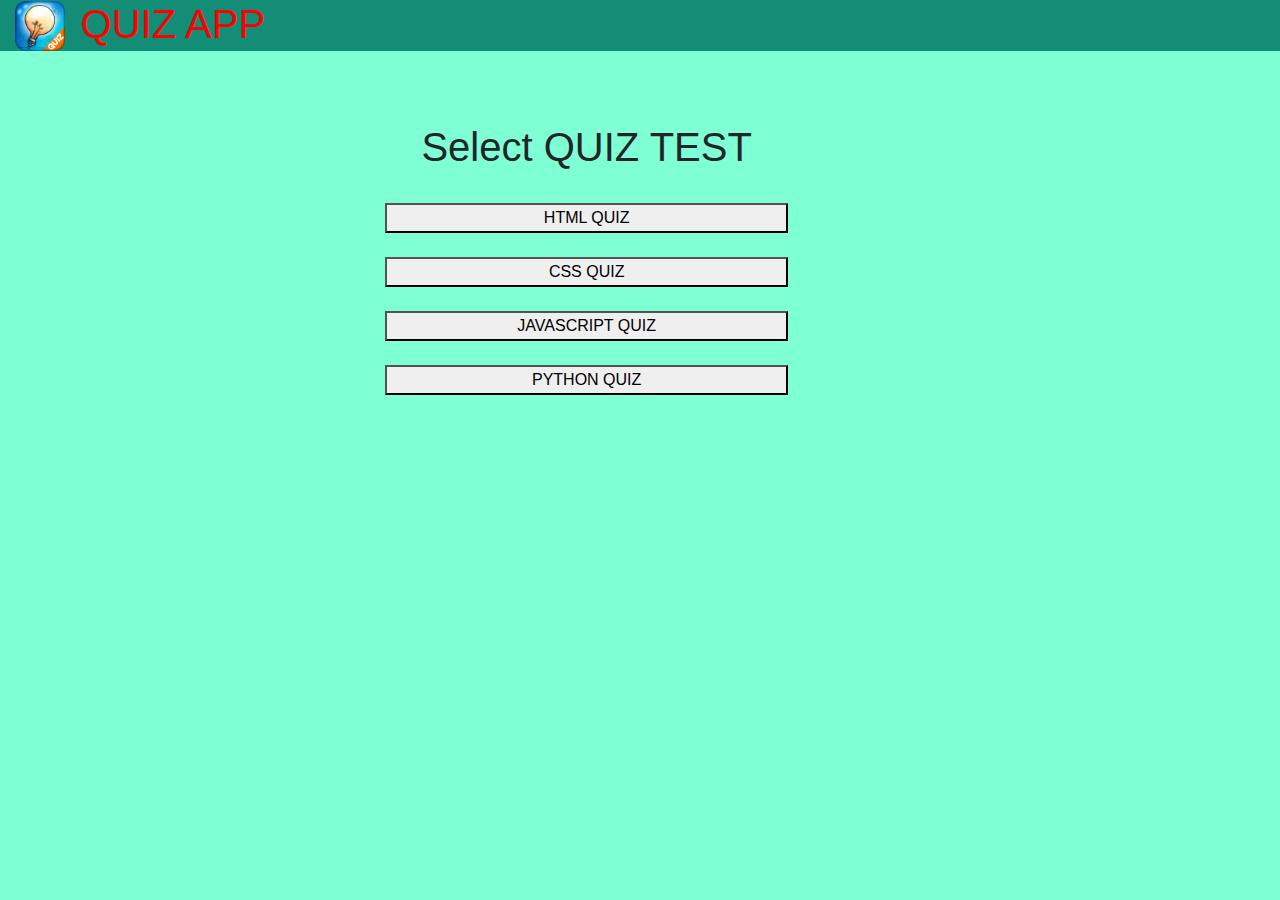
<file: index.html>
<!DOCTYPE html>
<html lang="en">

<head>
    <meta charset="UTF-8">
    <meta name="viewport" content="width=device-width, initial-scale=1.0">
    <title>Document</title>
    <link rel='stylesheet' href="style.css">

    
  
    <style>
        #head,#dp{
            font-family: 'Lobster', cursive;
    text-shadow:  5px 5px 1px gray, 3px 3px 4px black,10px 10px 10px grey;
        }
        .bd{
            border:5px solid;
            padding:  45px 10px 45px 10px;
            font-size: 40px;
            border-radius: 50px;
            
            font-weight: bold;
            font-family: 'Lobster', cursive;
    text-shadow:  5px 5px 1px gray, 3px 3px 4px black,10px 10px 10px grey;
        }
        #question,
        label {
            font-size: 20px;
            width: 100%;
            height: 40px;


        }

        label:hover {
            background-color: #138D75;
            color: white;

        }
    </style>

    <link rel="stylesheet" href="https://maxcdn.bootstrapcdn.com/bootstrap/4.0.0/css/bootstrap.min.css"
        integrity="sha384-Gn5384xqQ1aoWXA+058RXPxPg6fy4IWvTNh0E263XmFcJlSAwiGgFAW/dAiS6JXm" crossorigin="anonymous">
</head>

<body style="background-color: aquamarine;">
    <section class="container-fluid">
        
        <div class="row">
            <div class="col col-lg-12" style="background-color: #138D75;">
                <img src="quiz.jpg" width="50px" style="margin-top: -15px;">
                <h1 style="display: inline;color: red;">&nbsp;QUIZ APP</h1>

            </div>

        </div>
        <br><br><br>
        <div class="row">
            <div class="col col-lg-3 col-md-4 col-12 col-sm-2">
               

            </div>
            <div class="col col-lg-5 col-md-8 col-12 col-sm-10">
               <center> <h1  >Select QUIZ TEST </h1>
                <br>
                <button style="width: 80%;text-align: center;" onclick="qhtml()">HTML QUIZ  </button>
                <br><br>
                <button style="width: 80%;" onclick="qcss()">CSS QUIZ</button>
                <br><br>
                <button style="width: 80%;" onclick="qjs()">JAVASCRIPT QUIZ</button>
                <br><br>
                <button style="width: 80%;" onclick="qpython()">PYTHON QUIZ</button>
               
            </center>
            </div>
            <div class="col col-lg-4">
               

            </div>

        


    </section>

 
    <script src="app.js"></script>

    <!-- JS, Popper.js, and jQuery -->
    <script src="https://code.jquery.com/jquery-3.5.1.slim.min.js"
        integrity="sha384-DfXdz2htPH0lsSSs5nCTpuj/zy4C+OGpamoFVy38MVBnE+IbbVYUew+OrCXaRkfj"
        crossorigin="anonymous"></script>
    <script src="https://cdn.jsdelivr.net/npm/popper.js@1.16.0/dist/umd/popper.min.js"
        integrity="sha384-Q6E9RHvbIyZFJoft+2mJbHaEWldlvI9IOYy5n3zV9zzTtmI3UksdQRVvoxMfooAo"
        crossorigin="anonymous"></script>
    <script src="https://stackpath.bootstrapcdn.com/bootstrap/4.5.0/js/bootstrap.min.js"
        integrity="sha384-OgVRvuATP1z7JjHLkuOU7Xw704+h835Lr+6QL9UvYjZE3Ipu6Tp75j7Bh/kR0JKI"
        crossorigin="anonymous"></script>

</body>

</html>
</file>
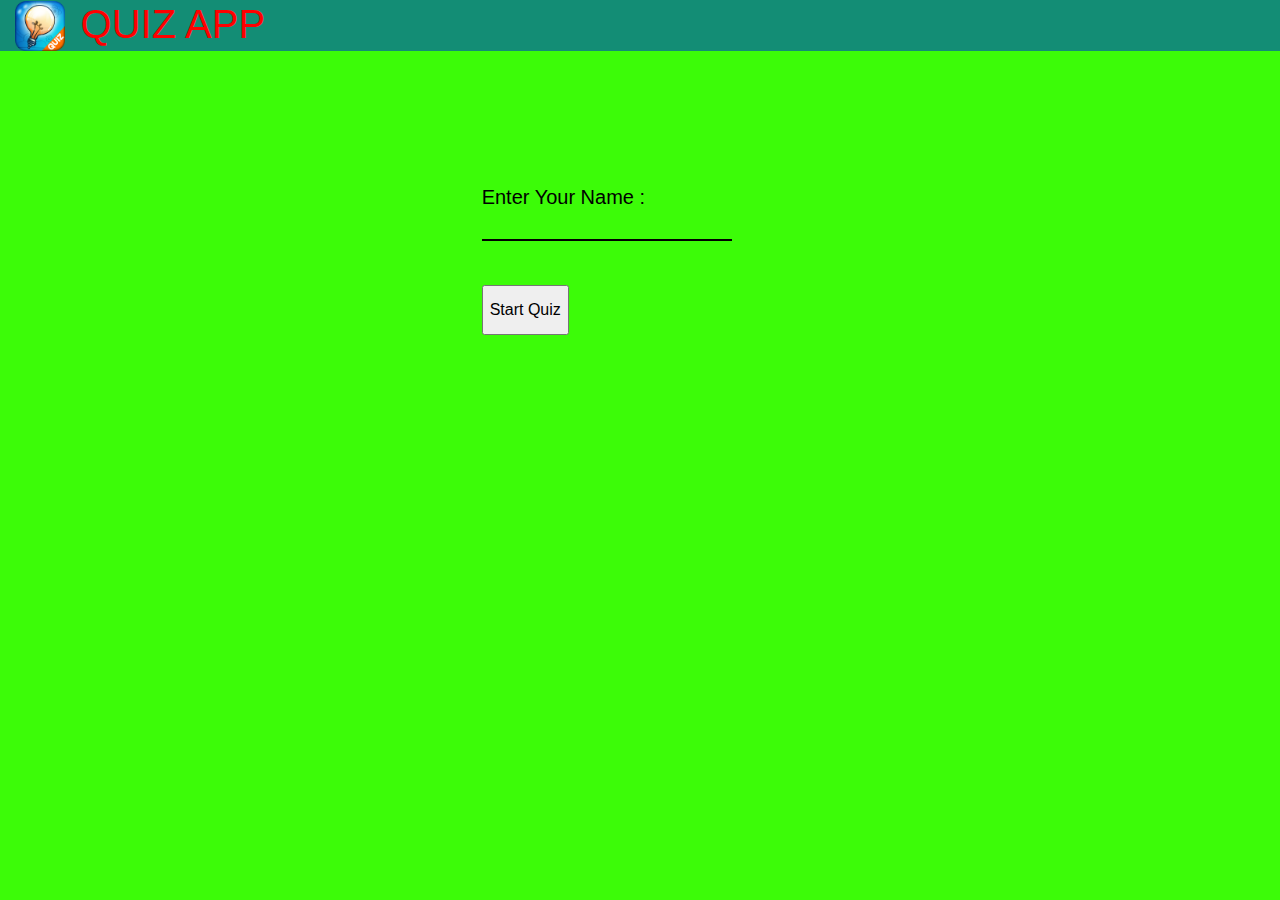
<file: cssq.html>
<!DOCTYPE html>
<html lang="en">

<head>
    <meta charset="UTF-8">
    <meta name="viewport" content="width=device-width, initial-scale=1.0">
    <title>Document</title>
    <link rel='stylesheet' href="csss.css">

    
  
    <style>
        #head,#dp{
            font-family: 'Lobster', cursive;
    text-shadow:  5px 5px 1px gray, 3px 3px 4px black,10px 10px 10px grey;
        }
        .bd{
            border:5px solid;
            padding:  45px 10px 45px 10px;
            font-size: 40px;
            border-radius: 50px;
            
            font-weight: bold;
            font-family: 'Lobster', cursive;
    text-shadow:  5px 5px 1px gray, 3px 3px 4px black,10px 10px 10px grey;
        }
        #question,
        label {
            font-size: 20px;
            width: 100%;
            height: 40px;


        }

        label:hover {
            background-color: #138D75;
            color: white;

        }
    </style>

    <link rel="stylesheet" href="https://maxcdn.bootstrapcdn.com/bootstrap/4.0.0/css/bootstrap.min.css"
        integrity="sha384-Gn5384xqQ1aoWXA+058RXPxPg6fy4IWvTNh0E263XmFcJlSAwiGgFAW/dAiS6JXm" crossorigin="anonymous">
</head>

<body style="background-color: #3CFC08 ;">
    <section class="container-fluid">
        
        <div class="row">
            <div class="col col-lg-12" style="background-color: #138D75;">
                <img src="quiz.jpg" width="50px" style="margin-top: -15px;">
                <h1 style="display: inline;color: red;">&nbsp;QUIZ APP</h1>

            </div>

        </div>
        <br>
        <div class="row">
            <div class="col col-lg-4">

            </div>
            <div class="col col-lg-4 col-sm-12 col-12 col-md-12">
                <form action="" id='frm'>
                    <div class="input-field">
                      <input type="text" id='name'  required />
                      <label for="name" id='label1'>Enter Your Name :</label>
                      
                      <!-- <input type="button" value="Start b Quiz" onclick="getdata()" style="margin-top: 10px;"> -->
                        <br><br>
                    <input type="button" value="Start Quiz" onclick="getdata()" style="margin-top: 0px;"> 
                    </div>
                  </form>
            </div>
            <div class="col col-lg-4">

            </div>
        </div>
       
        <br><br>
        <div class="row" >
            <div class="col col-lg-3 col-md-12 col-sm-12 col-12">

            </div>

            <div class="col col-lg-6 col-md-12 col-sm-12 col-12 " id='main_div'  style="background-color: white;border-radius: 20px;display: none;">

                <div>
                    <h1 style="color: red;text-align: center;">WELCOME CSS QUIZ</h1>
                    <h2 id='qof'></h2>
                    


                    <hr>
                </div>

                <br>
                <div id='question' style="background-color:#D5D8DC ;"></div> 



               <label style="margin-top: 20px;"><input type="radio" name="option" value="1" />&nbsp;&nbsp;&nbsp; &nbsp;
                    &nbsp;<b id="option1"></b></label>
                <br>
                <label style="margin-top: 10px;"><input type="radio" name="option" value="2" />&nbsp;&nbsp;&nbsp; &nbsp;
                    &nbsp;<b id="option2"></b></label>
                <br>
                <label style="margin-top: 10px;"><input type="radio" name="option" value="3" />&nbsp;&nbsp;&nbsp; &nbsp;
                    &nbsp;<b id="option3"></b></label>
                <br>
                <label style="margin-top: 10px;"><input type="radio" name="option" value="4" />&nbsp;&nbsp;&nbsp; &nbsp;
                    &nbsp;<b id="option4"></b></label>
                <br><br>
                <button type="button" class="btn btn-success"  id='next' onclick="nextques()" style="float: right;margin-right: 100px;">Next question</button>
                <br>
                <b>&emsp13;</b>


            </div>
            <br>
            <div class="col col-lg-3  col-md-12 col-sm-12 col-12">


            </div>
        </div>
        <div class="row">
            <div class="col col-lg-4 col-md-12 col-sm-12 col-12">


            </div>
            <div class="col col-lg-5 col-md-12 col-sm-12 col-12" style="color: red;display: none;border-radius: 20px;background-color: white" id='result_div'>
<center>
                <h1 id='head' style="color: red;text-align: center;display: none"></h1>
                <hr color="green" style="height: 5px;width: 100%;">
             
                <h4 id='stdname' style="display: none;"></h4>
                <hr color="black" style="height: 2px;width: 100%;">
                <h4 id='tquest' style="display: none;"></h4>
                <hr color="black" style="height: 2px;width: 100%;">
                <h4 id='cquest'  style="display: none;"></h4>
                <hr color="black" style="height: 2px;width: 100%;">
                <h4 id='wans'  style="display: none;"></h4>
                <hr color="black" style="height: 2px;width: 100%;">
                <h4 id='per'  style="display: none;"></h4>
                <hr color="black" style="height: 2px;width: 100%;">
                <h4 id='res' style="display: none;"></h4>
                <hr color="black" style="height: 2px;width: 100%;">
                <h4 id='dp' style="display: none;"></h4>
                <button type="button"  id='again' onclick="restart()" style="display: none;text-align: center;width: 200px;" class="btn btn-warning">Start Again</button>
                <br>
                <hr>
            </center>
            </div>
            <div class="col col-lg-3 col-md-12 col-sm-12 col-12">

            </div>
        </div>

    </section>

   <script src="cssq.js"></script>
    

    <!-- JS, Popper.js, and jQuery -->
    <script src="https://code.jquery.com/jquery-3.5.1.slim.min.js"
        integrity="sha384-DfXdz2htPH0lsSSs5nCTpuj/zy4C+OGpamoFVy38MVBnE+IbbVYUew+OrCXaRkfj"
        crossorigin="anonymous"></script>
    <script src="https://cdn.jsdelivr.net/npm/popper.js@1.16.0/dist/umd/popper.min.js"
        integrity="sha384-Q6E9RHvbIyZFJoft+2mJbHaEWldlvI9IOYy5n3zV9zzTtmI3UksdQRVvoxMfooAo"
        crossorigin="anonymous"></script>
    <script src="https://stackpath.bootstrapcdn.com/bootstrap/4.5.0/js/bootstrap.min.js"
        integrity="sha384-OgVRvuATP1z7JjHLkuOU7Xw704+h835Lr+6QL9UvYjZE3Ipu6Tp75j7Bh/kR0JKI"
        crossorigin="anonymous"></script>

</body>

</html>
</file>
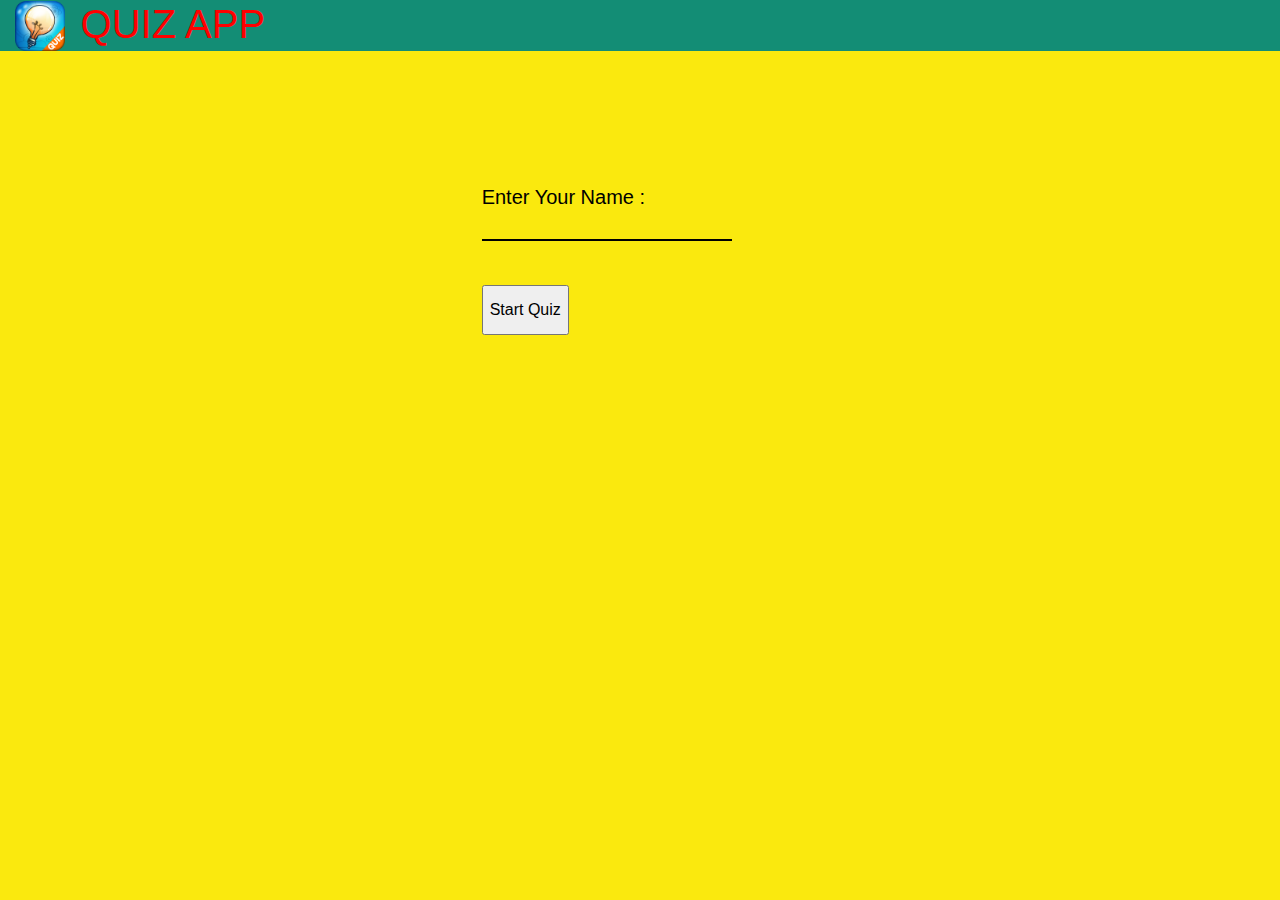
<file: htmlq.html>
<!DOCTYPE html>
<html lang="en">

<head>
    <meta charset="UTF-8">
    <meta name="viewport" content="width=device-width, initial-scale=1.0">
    <title>Document</title>
    <link rel='stylesheet' href="html.css">

    
  
    <style>
        #head,#dp{
            font-family: 'Lobster', cursive;
    text-shadow:  5px 5px 1px gray, 3px 3px 4px black,10px 10px 10px grey;
        }
        .bd{
            border:5px solid;
            padding:  45px 10px 45px 10px;
            font-size: 40px;
            border-radius: 50px;
            
            font-weight: bold;
            font-family: 'Lobster', cursive;
    text-shadow:  5px 5px 1px gray, 3px 3px 4px black,10px 10px 10px grey;
        }
        #question,
        label {
            font-size: 20px;
            width: 100%;
            height: 40px;


        }

        label:hover {
            background-color: #138D75;
            color: white;

        }
    </style>

    <link rel="stylesheet" href="https://maxcdn.bootstrapcdn.com/bootstrap/4.0.0/css/bootstrap.min.css"
        integrity="sha384-Gn5384xqQ1aoWXA+058RXPxPg6fy4IWvTNh0E263XmFcJlSAwiGgFAW/dAiS6JXm" crossorigin="anonymous">
</head>

<body style="background-color: #FAE90E ;">
    <section class="container-fluid">
        
        <div class="row">
            <div class="col col-lg-12" style="background-color: #138D75;">
                <img src="quiz.jpg" width="50px" style="margin-top: -15px;">
                <h1 style="display: inline;color: red;">&nbsp;QUIZ APP</h1>

            </div>

        </div>
        <br>
        <div class="row">
            <div class="col col-lg-4">

            </div>
            <div class="col col-lg-4 col-sm-12 col-12 col-md-12">
                <form action="" id='frm'>
                    <div class="input-field">
                      <input type="text" id='name'  required />
                      <label for="name" id='label1'>Enter Your Name :</label>
                      
                      <!-- <input type="button" value="Start b Quiz" onclick="getdata()" style="margin-top: 10px;"> -->
                        <br><br>
                    <input type="button" value="Start Quiz" onclick="getdata()" style="margin-top: 0px;"> 
                    </div>
                  </form>
            </div>
            <div class="col col-lg-4">

            </div>
        </div>
       
        <br><br>
        <div class="row" >
            <div class="col col-lg-3 col-md-12 col-sm-12 col-12">

            </div>

            <div class="col col-lg-6 col-md-12 col-sm-12 col-12 " id='main_div'  style="background-color: white;border-radius: 20px;display: none;">

                <div>
                    <h1 style="color: red;text-align: center;">WELCOME HTML QUIZ</h1>
                    <h2 id='qof' style="display: inline;" ></h2>
                    <!-- <div style="float: right;">
                        <b style="font-size:30px" id='min'>0</b><strong style="font-size:30px">:</strong>
                        <b style="font-size:30px" id='sec'>0</b><strong style="font-size:30px">:</strong>
                        <b style="font-size:30px" id='mili'>0</b>
                    </div> -->


                    <hr>
                </div>

                <br>
                <div id='question' style="background-color:#D5D8DC ;"></div> 



               <label style="margin-top: 20px;"><input type="radio" name="option" value="1" />&nbsp;&nbsp;&nbsp; &nbsp;
                    &nbsp;<b id="option1"></b></label>
                <br>
                <label style="margin-top: 10px;"><input type="radio" name="option" value="2" />&nbsp;&nbsp;&nbsp; &nbsp;
                    &nbsp;<b id="option2"></b></label>
                <br>
                <label style="margin-top: 10px;"><input type="radio" name="option" value="3" />&nbsp;&nbsp;&nbsp; &nbsp;
                    &nbsp;<b id="option3"></b></label>
                <br>
                <label style="margin-top: 10px;"><input type="radio" name="option" value="4" />&nbsp;&nbsp;&nbsp; &nbsp;
                    &nbsp;<b id="option4"></b></label>
                <br><br>
                <button type="button" class="btn btn-success"  id='next' onclick="nextques()" style="float: right;margin-right: 100px;">Next question</button>
                <br>
                <b>&emsp13;</b>


            </div>
            <br>
            <div class="col col-lg-3  col-md-12 col-sm-12 col-12">


            </div>
        </div>
        <div class="row">
            <div class="col col-lg-4 col-md-12 col-sm-12 col-12">


            </div>
            <div class="col col-lg-5 col-md-12 col-sm-12 col-12" style="color: red;display: none;border-radius: 20px;background-color: white" id='result_div'>
<center>
                <h1 id='head' style="color: red;text-align: center;display: none"></h1>
                <hr color="green" style="height: 5px;width: 100%;">
             
                <h4 id='stdname' style="display: none;"></h4>
                <hr color="black" style="height: 2px;width: 100%;">
                <h4 id='tquest' style="display: none;"></h4>
                <hr color="black" style="height: 2px;width: 100%;">
                <h4 id='cquest'  style="display: none;"></h4>
                <hr color="black" style="height: 2px;width: 100%;">
                <h4 id='wans'  style="display: none;"></h4>
                <hr color="black" style="height: 2px;width: 100%;">
                <h4 id='per'  style="display: none;"></h4>
                <hr color="black" style="height: 2px;width: 100%;">
                <h4 id='res' style="display: none;"></h4>
                <hr color="black" style="height: 2px;width: 100%;">
                <h4 id='dp' style="display: none;"></h4>
                <button type="button"  id='again' onclick="restart()" style="display: none;text-align: center;width: 200px;" class="btn btn-warning">Start Again</button>
                <br>
                <hr>
            </center>
            </div>
            <div class="col col-lg-3 col-md-12 col-sm-12 col-12">

            </div>
        </div>

    </section>

   <script src="html.js"></script>
    

    <!-- JS, Popper.js, and jQuery -->
    <script src="https://code.jquery.com/jquery-3.5.1.slim.min.js"
        integrity="sha384-DfXdz2htPH0lsSSs5nCTpuj/zy4C+OGpamoFVy38MVBnE+IbbVYUew+OrCXaRkfj"
        crossorigin="anonymous"></script>
    <script src="https://cdn.jsdelivr.net/npm/popper.js@1.16.0/dist/umd/popper.min.js"
        integrity="sha384-Q6E9RHvbIyZFJoft+2mJbHaEWldlvI9IOYy5n3zV9zzTtmI3UksdQRVvoxMfooAo"
        crossorigin="anonymous"></script>
    <script src="https://stackpath.bootstrapcdn.com/bootstrap/4.5.0/js/bootstrap.min.js"
        integrity="sha384-OgVRvuATP1z7JjHLkuOU7Xw704+h835Lr+6QL9UvYjZE3Ipu6Tp75j7Bh/kR0JKI"
        crossorigin="anonymous"></script>

</body>

</html>
</file>
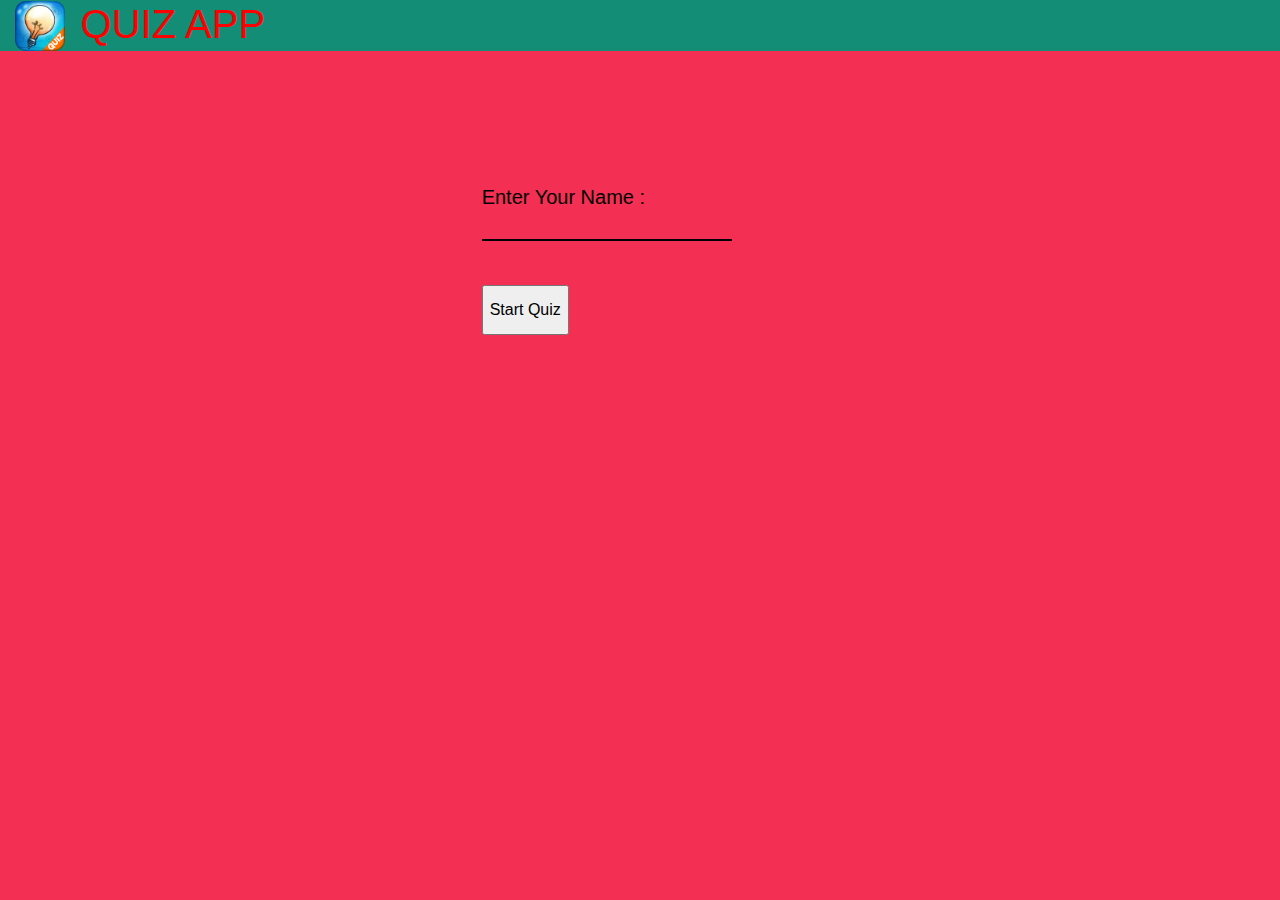
<file: jsq.html>
<!DOCTYPE html>
<html lang="en">

<head>
    <meta charset="UTF-8">
    <meta name="viewport" content="width=device-width, initial-scale=1.0">
    <title>Document</title>
    <link rel='stylesheet' href="js.css">

    
  
    <style>
        #head,#dp{
            font-family: 'Lobster', cursive;
    text-shadow:  5px 5px 1px gray, 3px 3px 4px black,10px 10px 10px grey;
        }
        .bd{
            border:5px solid;
            padding:  45px 10px 45px 10px;
            font-size: 40px;
            border-radius: 50px;
            
            font-weight: bold;
            font-family: 'Lobster', cursive;
    text-shadow:  5px 5px 1px gray, 3px 3px 4px black,10px 10px 10px grey;
        }
        #question,
        label {
            font-size: 20px;
            width: 100%;
            height: 40px;


        }

        label:hover {
            background-color: #138D75;
            color: white;

        }
    </style>

    <link rel="stylesheet" href="https://maxcdn.bootstrapcdn.com/bootstrap/4.0.0/css/bootstrap.min.css"
        integrity="sha384-Gn5384xqQ1aoWXA+058RXPxPg6fy4IWvTNh0E263XmFcJlSAwiGgFAW/dAiS6JXm" crossorigin="anonymous">
</head>

<body style="background-color: #F32F53 ;">
    <section class="container-fluid">
        
        <div class="row">
            <div class="col col-lg-12" style="background-color: #138D75;">
                <img src="quiz.jpg" width="50px" style="margin-top: -15px;">
                <h1 style="display: inline;color: red;">&nbsp;QUIZ APP</h1>

            </div>

        </div>
        <br>
        <div class="row">
            <div class="col col-lg-4">

            </div>
            <div class="col col-lg-4 col-sm-12 col-12 col-md-12">
                <form action="" id='frm'>
                    <div class="input-field">
                      <input type="text" id='name'  required />
                      <label for="name" id='label1'>Enter Your Name :</label>
                      
                      <!-- <input type="button" value="Start b Quiz" onclick="getdata()" style="margin-top: 10px;"> -->
                        <br><br>
                    <input type="button" value="Start Quiz" onclick="getdata()" style="margin-top: 0px;"> 
                    </div>
                  </form>
            </div>
            <div class="col col-lg-4">

            </div>
        </div>
       
        <br><br>
        <div class="row" >
            <div class="col col-lg-3 col-md-12 col-sm-12 col-12">

            </div>

            <div class="col col-lg-6 col-md-12 col-sm-12 col-12 " id='main_div'  style="background-color: white;border-radius: 20px;display: none;">

                <div>
                    <h1 style="color: red;text-align: center;">WELCOME Javascript QUIZ</h1>
                    <h2 id='qof'></h2>
                    


                    <hr>
                </div>

                <br>
                <div id='question' style="background-color:#D5D8DC ;"></div> 



               <label style="margin-top: 20px;"><input type="radio" name="option" value="1" />&nbsp;&nbsp;&nbsp; &nbsp;
                    &nbsp;<b id="option1"></b></label>
                <br>
                <label style="margin-top: 10px;"><input type="radio" name="option" value="2" />&nbsp;&nbsp;&nbsp; &nbsp;
                    &nbsp;<b id="option2"></b></label>
                <br>
                <label style="margin-top: 10px;"><input type="radio" name="option" value="3" />&nbsp;&nbsp;&nbsp; &nbsp;
                    &nbsp;<b id="option3"></b></label>
                <br>
                <label style="margin-top: 10px;"><input type="radio" name="option" value="4" />&nbsp;&nbsp;&nbsp; &nbsp;
                    &nbsp;<b id="option4"></b></label>
                <br><br>
                <button type="button" class="btn btn-success"  id='next' onclick="nextques()" style="float: right;margin-right: 100px;">Next question</button>
                <br>
                <b>&emsp13;</b>


            </div>
            <br>
            <div class="col col-lg-3  col-md-12 col-sm-12 col-12">


            </div>
        </div>
        <div class="row">
            <div class="col col-lg-4 col-md-12 col-sm-12 col-12">


            </div>
            <div class="col col-lg-5 col-md-12 col-sm-12 col-12" style="color: red;display: none;border-radius: 20px;background-color: white" id='result_div'>
<center>
                <h1 id='head' style="color: red;text-align: center;display: none"></h1>
                <hr color="green" style="height: 5px;width: 100%;">
             
                <h4 id='stdname' style="display: none;"></h4>
                <hr color="black" style="height: 2px;width: 100%;">
                <h4 id='tquest' style="display: none;"></h4>
                <hr color="black" style="height: 2px;width: 100%;">
                <h4 id='cquest'  style="display: none;"></h4>
                <hr color="black" style="height: 2px;width: 100%;">
                <h4 id='wans'  style="display: none;"></h4>
                <hr color="black" style="height: 2px;width: 100%;">
                <h4 id='per'  style="display: none;"></h4>
                <hr color="black" style="height: 2px;width: 100%;">
                <h4 id='res' style="display: none;"></h4>
                <hr color="black" style="height: 2px;width: 100%;">
                <h4 id='dp' style="display: none;"></h4>
                <button type="button"  id='again' onclick="restart()" style="display: none;text-align: center;width: 200px;" class="btn btn-warning">Start Again</button>
                <br>
                <hr>
            </center>
            </div>
            <div class="col col-lg-3 col-md-12 col-sm-12 col-12">

            </div>
        </div>

    </section>

   <script src="jsq.js"></script>
    

    <!-- JS, Popper.js, and jQuery -->
    <script src="https://code.jquery.com/jquery-3.5.1.slim.min.js"
        integrity="sha384-DfXdz2htPH0lsSSs5nCTpuj/zy4C+OGpamoFVy38MVBnE+IbbVYUew+OrCXaRkfj"
        crossorigin="anonymous"></script>
    <script src="https://cdn.jsdelivr.net/npm/popper.js@1.16.0/dist/umd/popper.min.js"
        integrity="sha384-Q6E9RHvbIyZFJoft+2mJbHaEWldlvI9IOYy5n3zV9zzTtmI3UksdQRVvoxMfooAo"
        crossorigin="anonymous"></script>
    <script src="https://stackpath.bootstrapcdn.com/bootstrap/4.5.0/js/bootstrap.min.js"
        integrity="sha384-OgVRvuATP1z7JjHLkuOU7Xw704+h835Lr+6QL9UvYjZE3Ipu6Tp75j7Bh/kR0JKI"
        crossorigin="anonymous"></script>

</body>

</html>
</file>
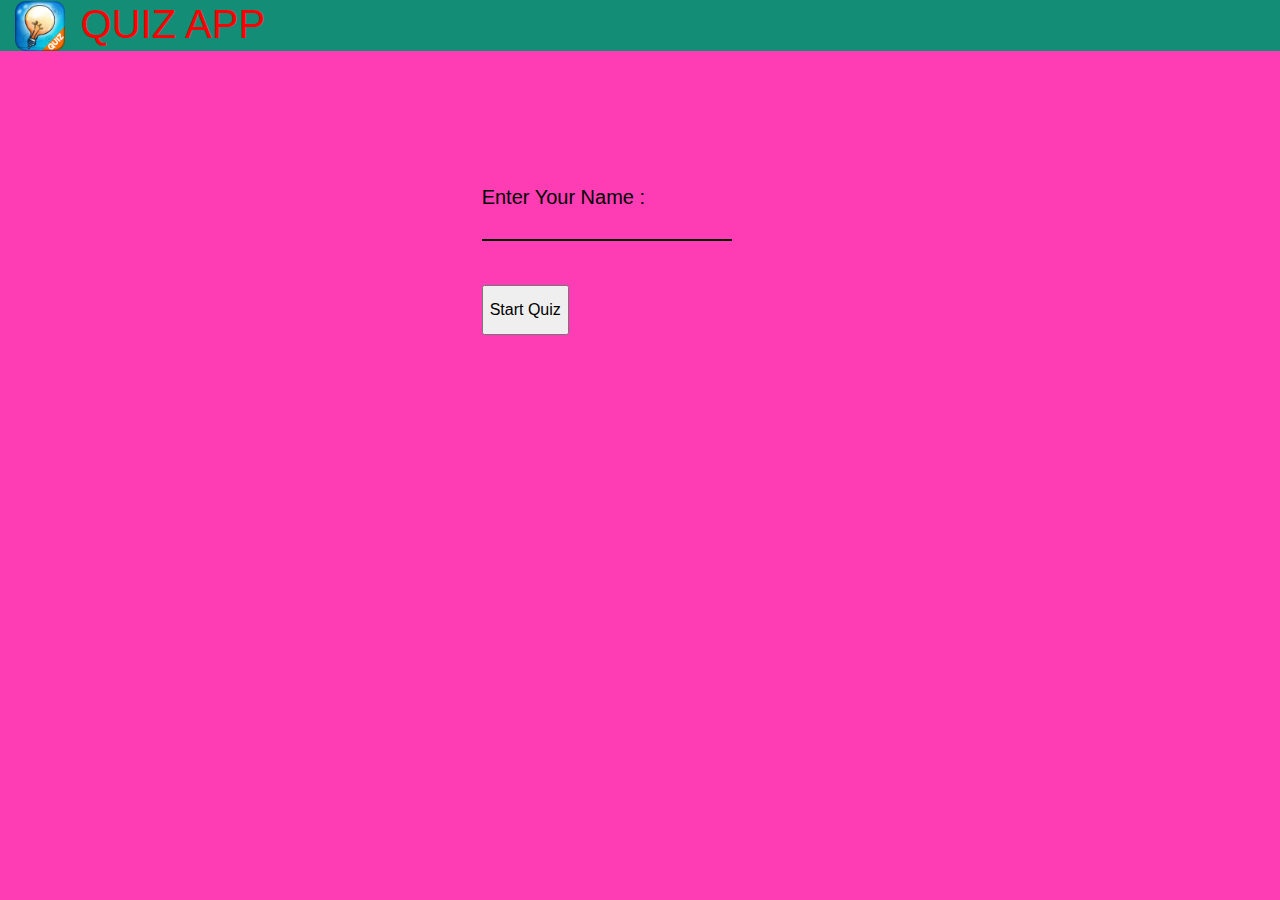
<file: pythonq.html>
<!DOCTYPE html>
<html lang="en">

<head>
    <meta charset="UTF-8">
    <meta name="viewport" content="width=device-width, initial-scale=1.0">
    <title>Document</title>
    <link rel='stylesheet' href="python.css">

    
  
    <style>
        #head,#dp{
            font-family: 'Lobster', cursive;
    text-shadow:  5px 5px 1px gray, 3px 3px 4px black,10px 10px 10px grey;
        }
        .bd{
            border:5px solid;
            padding:  45px 10px 45px 10px;
            font-size: 40px;
            border-radius: 50px;
            
            font-weight: bold;
            font-family: 'Lobster', cursive;
    text-shadow:  5px 5px 1px gray, 3px 3px 4px black,10px 10px 10px grey;
        }
        #question,
        label {
            font-size: 20px;
            width: 100%;
            height: 40px;


        }

        label:hover {
            background-color: #138D75;
            color: white;

        }
    </style>

    <link rel="stylesheet" href="https://maxcdn.bootstrapcdn.com/bootstrap/4.0.0/css/bootstrap.min.css"
        integrity="sha384-Gn5384xqQ1aoWXA+058RXPxPg6fy4IWvTNh0E263XmFcJlSAwiGgFAW/dAiS6JXm" crossorigin="anonymous">
</head>

<body style="background-color: #FE3CB4;">
    <section class="container-fluid">
        
        <div class="row">
            <div class="col col-lg-12" style="background-color: #138D75;">
                <img src="quiz.jpg" width="50px" style="margin-top: -15px;">
                <h1 style="display: inline;color: red;">&nbsp;QUIZ APP</h1>

            </div>

        </div>
        <br>
        <div class="row">
            <div class="col col-lg-4">

            </div>
            <div class="col col-lg-4 col-sm-12 col-12 col-md-12">
                <form action="" id='frm'>
                    <div class="input-field">
                      <input type="text" id='name'  required />
                      <label for="name" id='label1'>Enter Your Name :</label>
                      
                      <!-- <input type="button" value="Start b Quiz" onclick="getdata()" style="margin-top: 10px;"> -->
                        <br><br>
                    <input type="button" value="Start Quiz" onclick="getdata()" style="margin-top: 0px;"> 
                    </div>
                  </form>
            </div>
            <div class="col col-lg-4">

            </div>
        </div>
       
        <br><br>
        <div class="row" >
            <div class="col col-lg-3 col-md-12 col-sm-12 col-12">

            </div>

            <div class="col col-lg-6 col-md-12 col-sm-12 col-12 " id='main_div'  style="background-color: white;border-radius: 20px;display: none;">

                <div>
                    <h1 style="color: red;text-align: center;">WELCOME Python QUIZ</h1>
                    <h2 id='qof'></h2>
                    


                    <hr>
                </div>

                <br>
                <div id='question' style="background-color:#D5D8DC ;"></div> 



               <label style="margin-top: 20px;"><input type="radio" name="option" value="1" />&nbsp;&nbsp;&nbsp; &nbsp;
                    &nbsp;<b id="option1"></b></label>
                <br>
                <label style="margin-top: 10px;"><input type="radio" name="option" value="2" />&nbsp;&nbsp;&nbsp; &nbsp;
                    &nbsp;<b id="option2"></b></label>
                <br>
                <label style="margin-top: 10px;"><input type="radio" name="option" value="3" />&nbsp;&nbsp;&nbsp; &nbsp;
                    &nbsp;<b id="option3"></b></label>
                <br>
                <label style="margin-top: 10px;"><input type="radio" name="option" value="4" />&nbsp;&nbsp;&nbsp; &nbsp;
                    &nbsp;<b id="option4"></b></label>
                <br><br>
                <button type="button" class="btn btn-success"  id='next' onclick="nextques()" style="float: right;margin-right: 100px;">Next question</button>
                <br>
                <b>&emsp13;</b>


            </div>
            <br>
            <div class="col col-lg-3  col-md-12 col-sm-12 col-12">


            </div>
        </div>
        <div class="row">
            <div class="col col-lg-4 col-md-12 col-sm-12 col-12">


            </div>
            <div class="col col-lg-5 col-md-12 col-sm-12 col-12" style="color: red;display: none;border-radius: 20px;background-color: white" id='result_div'>
<center>
                <h1 id='head' style="color: red;text-align: center;display: none"></h1>
                <hr color="green" style="height: 5px;width: 100%;">
             
                <h4 id='stdname' style="display: none;"></h4>
                <hr color="black" style="height: 2px;width: 100%;">
                <h4 id='tquest' style="display: none;"></h4>
                <hr color="black" style="height: 2px;width: 100%;">
                <h4 id='cquest'  style="display: none;"></h4>
                <hr color="black" style="height: 2px;width: 100%;">
                <h4 id='wans'  style="display: none;"></h4>
                <hr color="black" style="height: 2px;width: 100%;">
                <h4 id='per'  style="display: none;"></h4>
                <hr color="black" style="height: 2px;width: 100%;">
                <h4 id='res' style="display: none;"></h4>
                <hr color="black" style="height: 2px;width: 100%;">
                <h4 id='dp' style="display: none;"></h4>
                <button type="button"  id='again' onclick="restart()" style="display: none;text-align: center;width: 200px;" class="btn btn-warning">Start Again</button>
                <br>
                <hr>
            </center>
            </div>
            <div class="col col-lg-3 col-md-12 col-sm-12 col-12">

            </div>
        </div>

    </section>

   <script src="pythonq.js"></script>
    

    <!-- JS, Popper.js, and jQuery -->
    <script src="https://code.jquery.com/jquery-3.5.1.slim.min.js"
        integrity="sha384-DfXdz2htPH0lsSSs5nCTpuj/zy4C+OGpamoFVy38MVBnE+IbbVYUew+OrCXaRkfj"
        crossorigin="anonymous"></script>
    <script src="https://cdn.jsdelivr.net/npm/popper.js@1.16.0/dist/umd/popper.min.js"
        integrity="sha384-Q6E9RHvbIyZFJoft+2mJbHaEWldlvI9IOYy5n3zV9zzTtmI3UksdQRVvoxMfooAo"
        crossorigin="anonymous"></script>
    <script src="https://stackpath.bootstrapcdn.com/bootstrap/4.5.0/js/bootstrap.min.js"
        integrity="sha384-OgVRvuATP1z7JjHLkuOU7Xw704+h835Lr+6QL9UvYjZE3Ipu6Tp75j7Bh/kR0JKI"
        crossorigin="anonymous"></script>

</body>

</html>
</file>
<file: style.css>
form {
    margin-top: 100px;
    margin-left: 40px
  }
  .input-field {
    position: relative;
    width: 250px;
    height: 44px;
    line-height: 44px;
    background-color: red;



  }
  #label1 {
    position: absolute;
    top: 0;
    left: 0;
    width: 100%;
    color: black;

    transition: 0.2s all;
    cursor: text;
    background-color: aquamarine;
    
  }
  #name {
    width: 100%;
    border: 0;
    outline: 0;
    padding: 10px;
    border-bottom: 2px solid black;
    box-shadow: none;
    color:red;
    background-color:aquamarine;


  }
  #name:invalid {
    outline: 0;
   
  }
  #name:focus,
  #name:valid {
    border-color: black;
  }
  #name:focus~#label1,
  #name:valid~#label1 {
    font-size: 20px;
    font-weight: bold;
    top: -24px;
    color: red;
  }
</file>
<file: csss.css>
form {
    margin-top: 100px;
    margin-left: 40px
  }
  .input-field {
    position: relative;
    width: 250px;
    height: 44px;
    line-height: 44px;
    background-color: red;



  }
  #label1 {
    position: absolute;
    top: 0;
    left: 0;
    width: 100%;
    color: black;

    transition: 0.2s all;
    cursor: text;
    background-color: #3CFC08;
    
  }
  #name {
    width: 100%;
    border: 0;
    outline: 0;
    padding: 10px;
    border-bottom: 2px solid black;
    box-shadow: none;
    color:red;
    background-color:#3CFC08;
    font-weight: bold;


  }
  #name:invalid {
    outline: 0;
   
  }
  #name:focus,
  #name:valid {
    border-color: black;
  }
  #name:focus~#label1,
  #name:valid~#label1 {
    font-size: 20px;
    font-weight: bold;
    top: -24px;
    color: red;
  }
</file>
<file: html.css>
form {
    margin-top: 100px;
    margin-left: 40px
  }
  .input-field {
    position: relative;
    width: 250px;
    height: 44px;
    line-height: 44px;
    background-color: red;



  }
  #label1 {
    position: absolute;
    top: 0;
    left: 0;
    width: 100%;
    color: black;

    transition: 0.2s all;
    cursor: text;
    background-color: #FAE90E;
    
  }
  #name {
    width: 100%;
    border: 0;
    outline: 0;
    padding: 10px;
    border-bottom: 2px solid black;
    box-shadow: none;
    color:blue;
    background-color:#FAE90E;
    font-weight: bold;


  }
  #name:invalid {
    outline: 0;
   
  }
  #name:focus,
  #name:valid {
    border-color: black;
  }
  #name:focus~#label1,
  #name:valid~#label1 {
    font-size: 20px;
    font-weight: bold;
    top: -24px;
    color: blue;
  }
</file>
<file: js.css>
form {
    margin-top: 100px;
    margin-left: 40px
  }
  .input-field {
    position: relative;
    width: 250px;
    height: 44px;
    line-height: 44px;
    background-color: #F32F53;



  }
  #label1 {
    position: absolute;
    top: 0;
    left: 0;
    width: 100%;
    color: black;

    transition: 0.2s all;
    cursor: text;
    background-color: #F32F53;
    
  }
  #name {
    width: 100%;
    border: 0;
    outline: 0;
    padding: 10px;
    border-bottom: 2px solid black;
    box-shadow: none;
    color:white;
    background-color:#F32F53;
    font-weight: bold;


  }
  #name:invalid {
    outline: 0;
   
  }
  #name:focus,
  #name:valid {
    border-color: black;
  }
  #name:focus~#label1,
  #name:valid~#label1 {
    font-size: 20px;
    font-weight: bold;
    top: -24px;
    color: white;
  }
</file>
<file: python.css>
form {
    margin-top: 100px;
    margin-left: 40px
  }
  .input-field {
    position: relative;
    width: 250px;
    height: 44px;
    line-height: 44px;
    background-color: red;



  }
  #label1 {
    position: absolute;
    top: 0;
    left: 0;
    width: 100%;
    color: black;

    transition: 0.2s all;
    cursor: text;
    background-color: #FE3CB4;
    
  }
  #name {
    width: 100%;
    border: 0;
    outline: 0;
    padding: 10px;
    border-bottom: 2px solid black;
    box-shadow: none;
    color:white;
    background-color:#FE3CB4;

    font-weight: bold;

  }
  #name:invalid {
    outline: 0;
   
  }
  #name:focus,
  #name:valid {
    border-color: black;
  }
  #name:focus~#label1,
  #name:valid~#label1 {
    font-size: 20px;
    font-weight: bold;
    top: -24px;
    color: white;
  }
</file>
